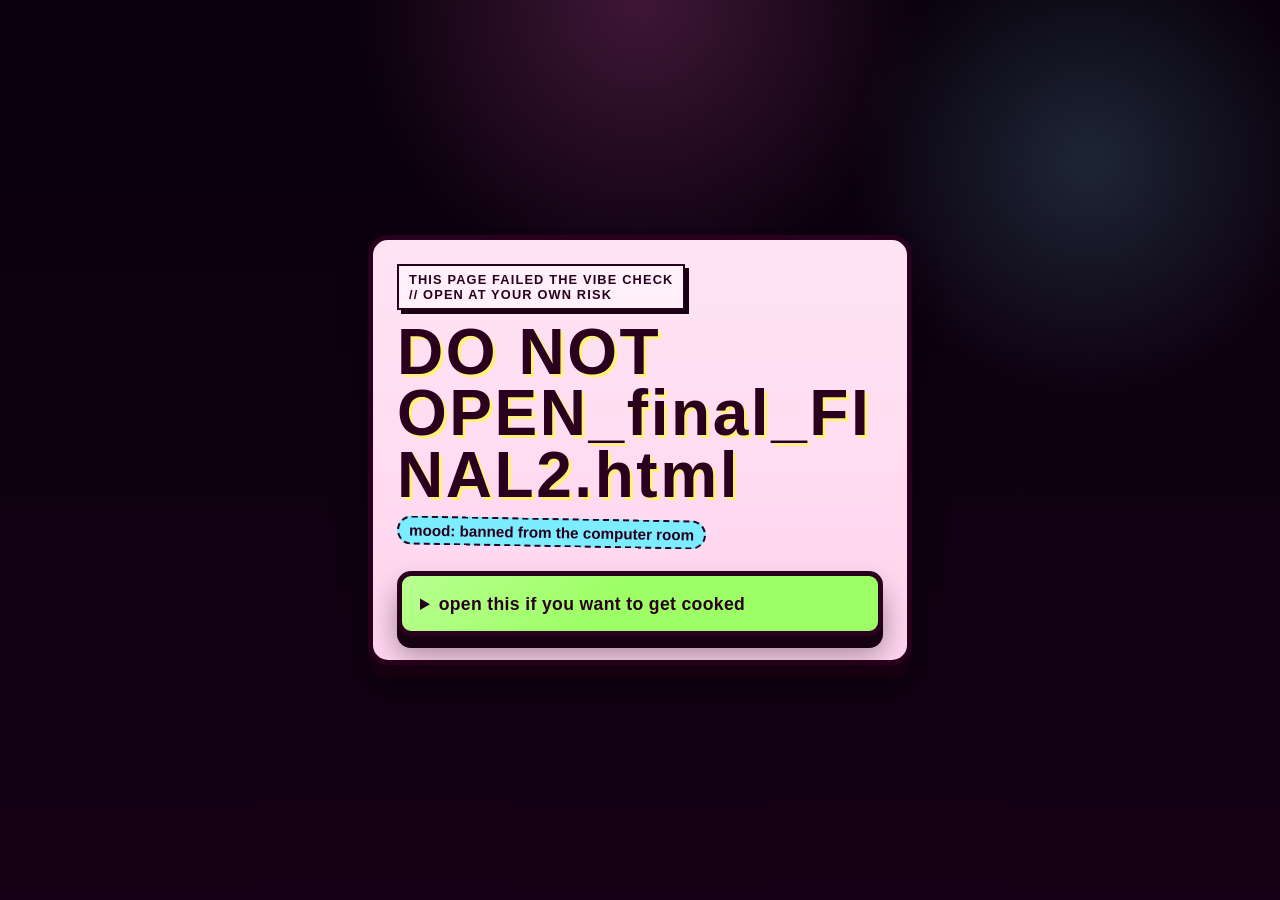
<file: en/code/indieweb-forbidden-drawer-complete/index.html>
<html lang="en">
  <head>
    <meta charset="utf-8">
    <meta name="viewport" content="width=device-width, initial-scale=1">
    <title>DO NOT OPEN_final_FINAL2.html</title>
    <link rel="stylesheet" href="style.css">
  </head>
  <body>
    <!-- This cursed file opens and closes using only HTML. -->
    <main class="page">
      <p class="eyebrow">THIS PAGE FAILED THE VIBE CHECK<br>// OPEN AT YOUR OWN RISK</p>
      <h1>DO NOT OPEN_final_FINAL2.html</h1>
      <p class="status">mood: banned from the computer room</p>

      <details class="drawer">
        <summary>open this if you want to get cooked</summary>
        <section class="inside">
          <p>6-7</p>
        </section>
      </details>
    </main>
  </body>
</html>
</file>
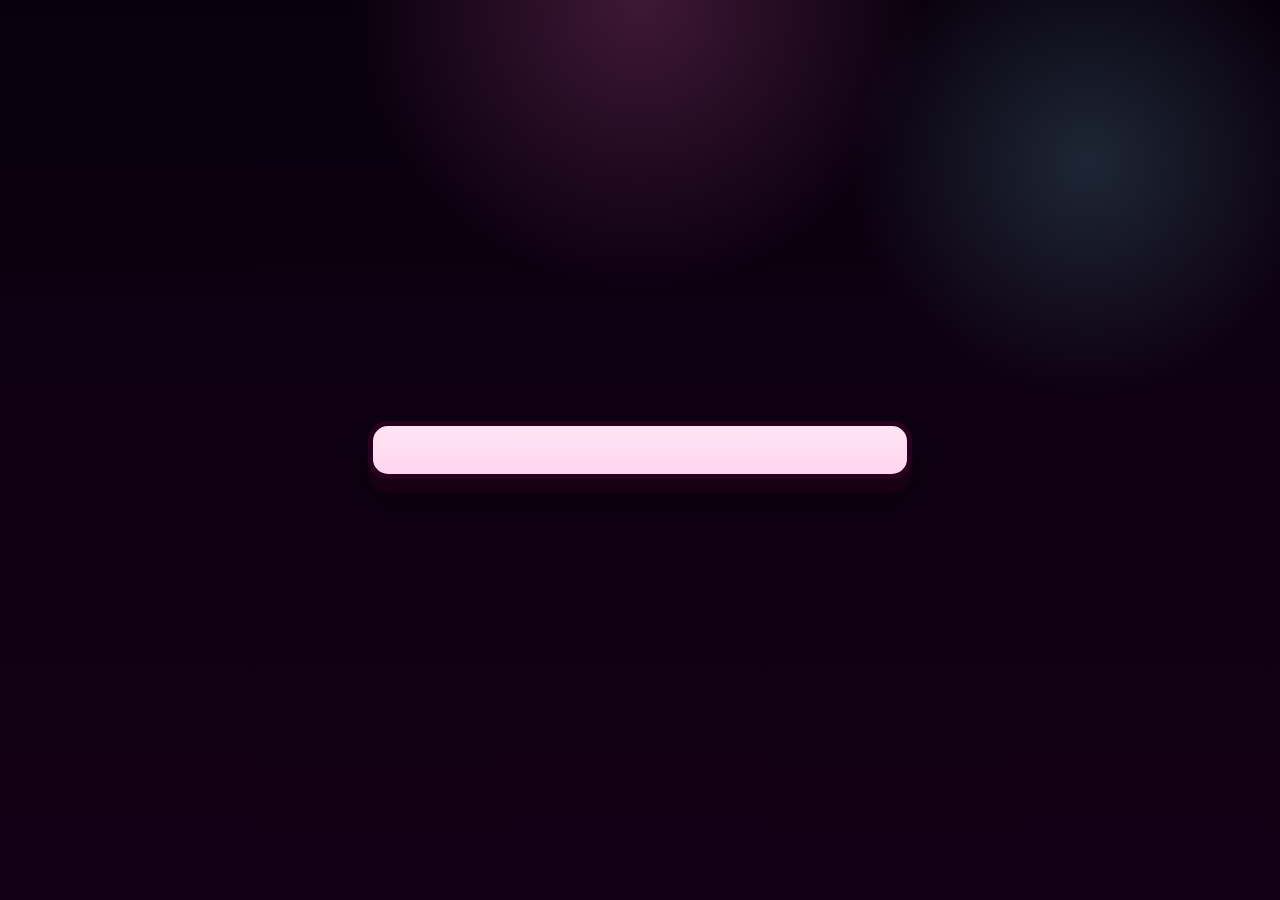
<file: en/code/indieweb-forbidden-drawer-starter/index.html>
<html lang="en">
  <head>
    <meta charset="utf-8">
    <meta name="viewport" content="width=device-width, initial-scale=1">
    <title>DO NOT OPEN_final_FINAL2.html</title>
    <link rel="stylesheet" href="style.css">
  </head>
  <body>
    <main class="page">
      
    </main>
  </body>
</html>
</file>
<file: en/code/indieweb-forbidden-drawer-complete/style.css>
/* Styling for the cursed profile artefact. */
:root {
  --page-bg: #140016;
  --ink: #29001d;
  --panel-bg: #ffd5ef;
  --drawer-bg: #9dff65;
  --drawer-open-bg: #ffe45e;
  --inside-bg: #fff7fe;
  --accent: #7cecff;
  --shadow-color: #170011;
  --border-size: 5px;
  --corner-size: 14px;
  --body-font: Verdana, Geneva, sans-serif;
  --drawer-width: 34rem;
}

* {
  box-sizing: border-box;
}

body {
  margin: 0;
  min-height: 100vh;
  display: grid;
  place-items: center;
  padding: 24px;
  background:
    radial-gradient(circle at top, rgba(255, 106, 199, 0.22), transparent 26%),
    radial-gradient(circle at 85% 18%, rgba(124, 236, 255, 0.16), transparent 18%),
    linear-gradient(180deg, #09000d, var(--page-bg));
  color: var(--ink);
  font-family: var(--body-font);
}

.page {
  width: min(var(--drawer-width), calc(100vw - 48px));
  padding: 24px;
  border: var(--border-size) solid var(--ink);
  border-radius: calc(var(--corner-size) + 6px);
  background:
    linear-gradient(rgba(255, 255, 255, 0.35), rgba(255, 255, 255, 0)),
    var(--panel-bg);
  box-shadow:
    0 14px 0 var(--shadow-color),
    0 26px 30px rgba(0, 0, 0, 0.4);
}

.eyebrow {
  margin: 0;
  display: inline-block;
  padding: 6px 10px;
  border: 2px solid var(--ink);
  background: rgba(255, 255, 255, 0.5);
  box-shadow: 4px 4px 0 var(--shadow-color);
  font-size: 0.8rem;
  font-weight: 900;
  text-transform: uppercase;
  letter-spacing: 0.09em;
}

h1 {
  margin: 12px 0 0;
  font-family: Impact, Haettenschweiler, "Arial Narrow Bold", sans-serif;
  font-size: clamp(2.4rem, 9vw, 4rem);
  line-height: 0.96;
  letter-spacing: 0.04em;
  overflow-wrap: anywhere;
  text-shadow: 3px 3px 0 #fff17a;
}

.status {
  display: inline-block;
  margin: 12px 0 0;
  padding: 4px 10px;
  border: 2px dashed var(--ink);
  border-radius: 999px;
  background: var(--accent);
  font-size: 0.95rem;
  font-weight: 700;
  transform: rotate(1deg);
}

.drawer {
  margin-top: 24px;
  padding: 18px 18px 16px;
  border: var(--border-size) solid var(--ink);
  border-radius: var(--corner-size);
  background:
    linear-gradient(135deg, rgba(255, 255, 255, 0.28), transparent 45%),
    var(--drawer-bg);
  box-shadow:
    0 12px 0 var(--shadow-color),
    0 18px 28px rgba(0, 0, 0, 0.38);
  transition: transform 180ms ease, background-color 180ms ease;
}

.drawer[open] {
  background:
    linear-gradient(135deg, rgba(255, 255, 255, 0.32), transparent 45%),
    var(--drawer-open-bg);
  transform: rotate(-0.7deg) translateY(3px);
}

summary {
  cursor: pointer;
  font-size: 1.1rem;
  font-weight: 900;
  letter-spacing: 0.02em;
}

.inside {
  margin-top: 16px;
  padding: 14px 16px;
  border: 4px dashed var(--ink);
  border-radius: calc(var(--corner-size) - 4px);
  background:
    repeating-linear-gradient(
      -45deg,
      rgba(255, 255, 255, 0.4),
      rgba(255, 255, 255, 0.4) 8px,
      transparent 8px,
      transparent 16px
    ),
    var(--inside-bg);
  box-shadow: inset 0 0 0 2px rgba(255, 255, 255, 0.55);
  line-height: 1.7;
}

.inside p {
  margin: 0;
  font-family: "Comic Sans MS", Impact, fantasy;
  font-size: clamp(4rem, 18vw, 7rem);
  font-weight: 900;
  line-height: 0.82;
  letter-spacing: 0.08em;
  text-align: center;
  text-shadow: 4px 4px 0 var(--drawer-open-bg);
  transform: rotate(-2deg);
}
</file>
<file: en/code/indieweb-forbidden-drawer-starter/style.css>
/* Styling for the cursed profile artefact. */
:root {
  --page-bg: #140016;
  --ink: #29001d;
  --panel-bg: #ffd5ef;
  --drawer-bg: #9dff65;
  --drawer-open-bg: #ffe45e;
  --inside-bg: #fff7fe;
  --accent: #7cecff;
  --shadow-color: #170011;
  --border-size: 5px;
  --corner-size: 14px;
  --body-font: Verdana, Geneva, sans-serif;
  --drawer-width: 34rem;
}

* {
  box-sizing: border-box;
}

body {
  margin: 0;
  min-height: 100vh;
  display: grid;
  place-items: center;
  padding: 24px;
  background:
    radial-gradient(circle at top, rgba(255, 106, 199, 0.22), transparent 26%),
    radial-gradient(circle at 85% 18%, rgba(124, 236, 255, 0.16), transparent 18%),
    linear-gradient(180deg, #09000d, var(--page-bg));
  color: var(--ink);
  font-family: var(--body-font);
}

.page {
  width: min(var(--drawer-width), calc(100vw - 48px));
  padding: 24px;
  border: var(--border-size) solid var(--ink);
  border-radius: calc(var(--corner-size) + 6px);
  background:
    linear-gradient(rgba(255, 255, 255, 0.35), rgba(255, 255, 255, 0)),
    var(--panel-bg);
  box-shadow:
    0 14px 0 var(--shadow-color),
    0 26px 30px rgba(0, 0, 0, 0.4);
}

.eyebrow {
  margin: 0;
  display: inline-block;
  padding: 6px 10px;
  border: 2px solid var(--ink);
  background: rgba(255, 255, 255, 0.5);
  box-shadow: 4px 4px 0 var(--shadow-color);
  font-size: 0.8rem;
  font-weight: 900;
  text-transform: uppercase;
  letter-spacing: 0.09em;
}

h1 {
  margin: 12px 0 0;
  font-family: Impact, Haettenschweiler, "Arial Narrow Bold", sans-serif;
  font-size: clamp(2.4rem, 9vw, 4rem);
  line-height: 0.96;
  letter-spacing: 0.04em;
  overflow-wrap: anywhere;
  text-shadow: 3px 3px 0 #fff17a;
}

.status {
  display: inline-block;
  margin: 12px 0 0;
  padding: 4px 10px;
  border: 2px dashed var(--ink);
  border-radius: 999px;
  background: var(--accent);
  font-size: 0.95rem;
  font-weight: 700;
  transform: rotate(1deg);
}

.drawer {
  margin-top: 24px;
  padding: 18px 18px 16px;
  border: var(--border-size) solid var(--ink);
  border-radius: var(--corner-size);
  background:
    linear-gradient(135deg, rgba(255, 255, 255, 0.28), transparent 45%),
    var(--drawer-bg);
  box-shadow:
    0 12px 0 var(--shadow-color),
    0 18px 28px rgba(0, 0, 0, 0.38);
  transition: transform 180ms ease, background-color 180ms ease;
}

.drawer[open] {
  background:
    linear-gradient(135deg, rgba(255, 255, 255, 0.32), transparent 45%),
    var(--drawer-open-bg);
  transform: rotate(-0.7deg) translateY(3px);
}

summary {
  cursor: pointer;
  font-size: 1.1rem;
  font-weight: 900;
  letter-spacing: 0.02em;
}

.inside {
  margin-top: 16px;
  padding: 14px 16px;
  border: 4px dashed var(--ink);
  border-radius: calc(var(--corner-size) - 4px);
  background:
    repeating-linear-gradient(
      -45deg,
      rgba(255, 255, 255, 0.4),
      rgba(255, 255, 255, 0.4) 8px,
      transparent 8px,
      transparent 16px
    ),
    var(--inside-bg);
  box-shadow: inset 0 0 0 2px rgba(255, 255, 255, 0.55);
  line-height: 1.7;
}

.inside p {
  margin: 0;
  font-family: "Comic Sans MS", Impact, fantasy;
  font-size: clamp(4rem, 18vw, 7rem);
  font-weight: 900;
  line-height: 0.82;
  letter-spacing: 0.08em;
  text-align: center;
  text-shadow: 4px 4px 0 var(--drawer-open-bg);
  transform: rotate(-2deg);
}
</file>
